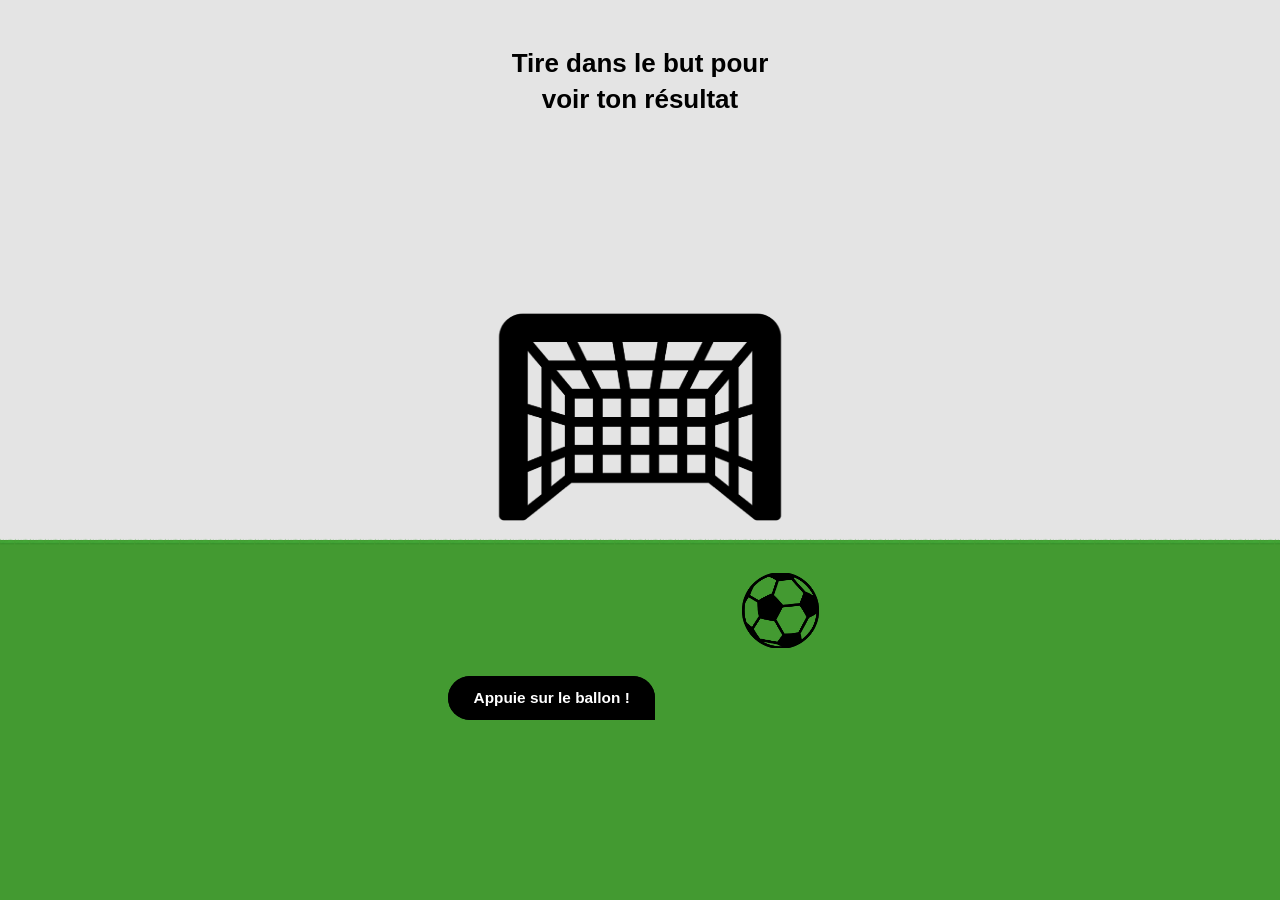
<file: accueil.html>
<!DOCTYPE html>
<html lang="fr">
<head>
    <meta charset="UTF-8">
    <title>Affichage de l'accueil</title>

    <link rel="stylesheet" href="style-accueil.css">

    <link rel="stylesheet" href="style-accueil2.css">

</head>
<body>
    <div class="ecran">
        <div class="texte-haut">Tire dans le but pour<br>voir ton résultat</div>
        
        <div class="herbe-fond"></div>
        
        <div class="bande-herbe"></div>

        <img src="cage de foot.png" alt="Cage" class="cage">
        <img src="ballon foot.png" alt="Ballon" class="ballon">
        
        <a href="gagner.html" class="bouton-bulle">Appuie sur le ballon !</a>

        <img src="but.png" alt="Cage" class="cage">
        <img src="ballon foot.png" alt="Ballon" class="ballon">
        
        <a href="perdre.html" class="bouton-bulle">Appuie sur le ballon !</a>

    </div>
</body>
</html>
</file>
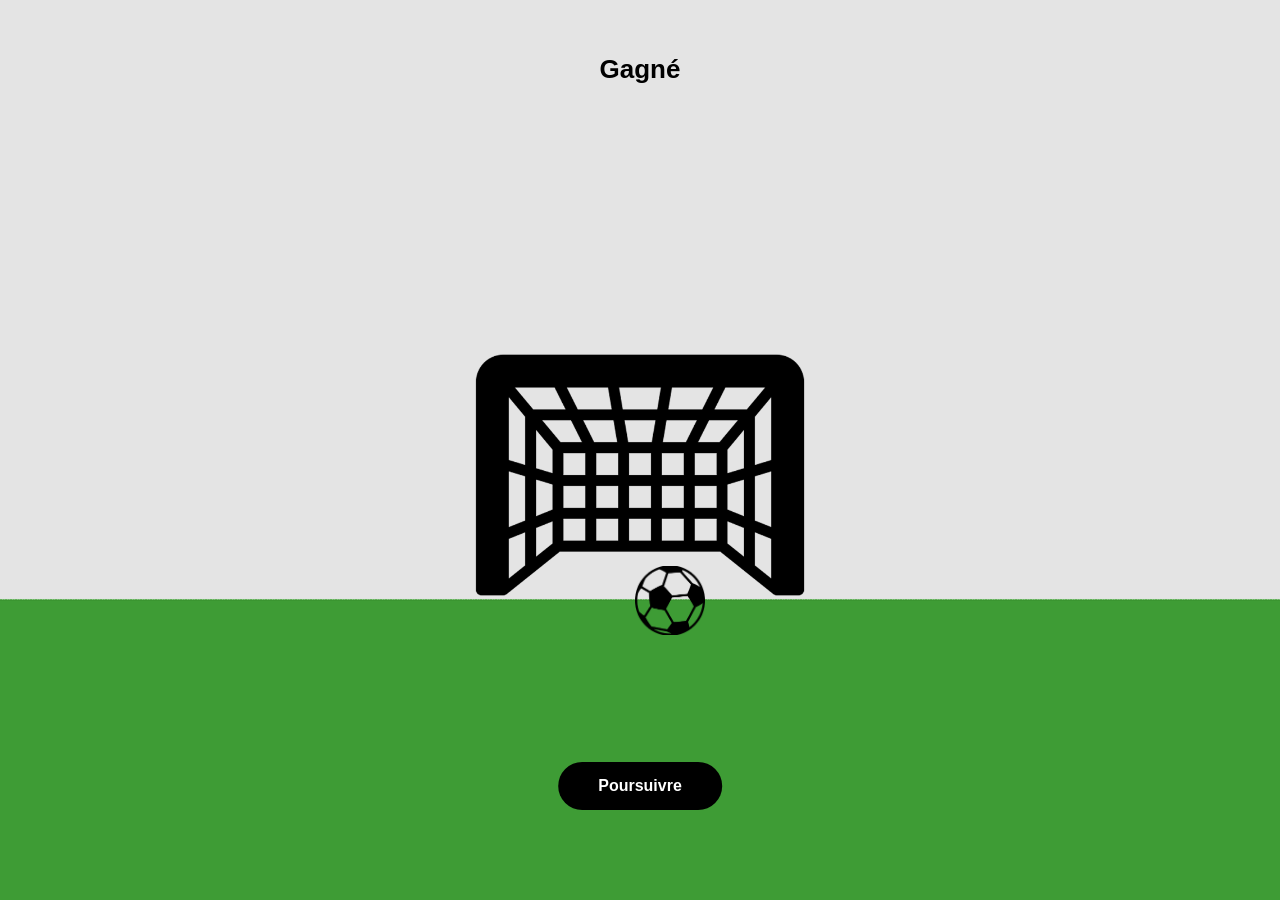
<file: gagner.html>
<!DOCTYPE html>
<html lang="fr">
<head>
    <meta charset="UTF-8">
    <title> Affichage de la victoire </title>
    <link rel="stylesheet" href="style-gagner.css">
</head>
<body>
    <div class="ecran">
        <div class="texte-haut">Gagné</div>
        
        <div class="zone-herbe"></div>
        <div class="bande-herbe"></div>
        <img src="cage de foot.png" alt="Cage" class="cage">
        
        <img src="ballon foot.png" alt="Ballon" class="ballon-dedans">
        
        <a href="prix.html" class="bouton-noir">Poursuivre</a>
    </div>
</body>
</html>
</file>
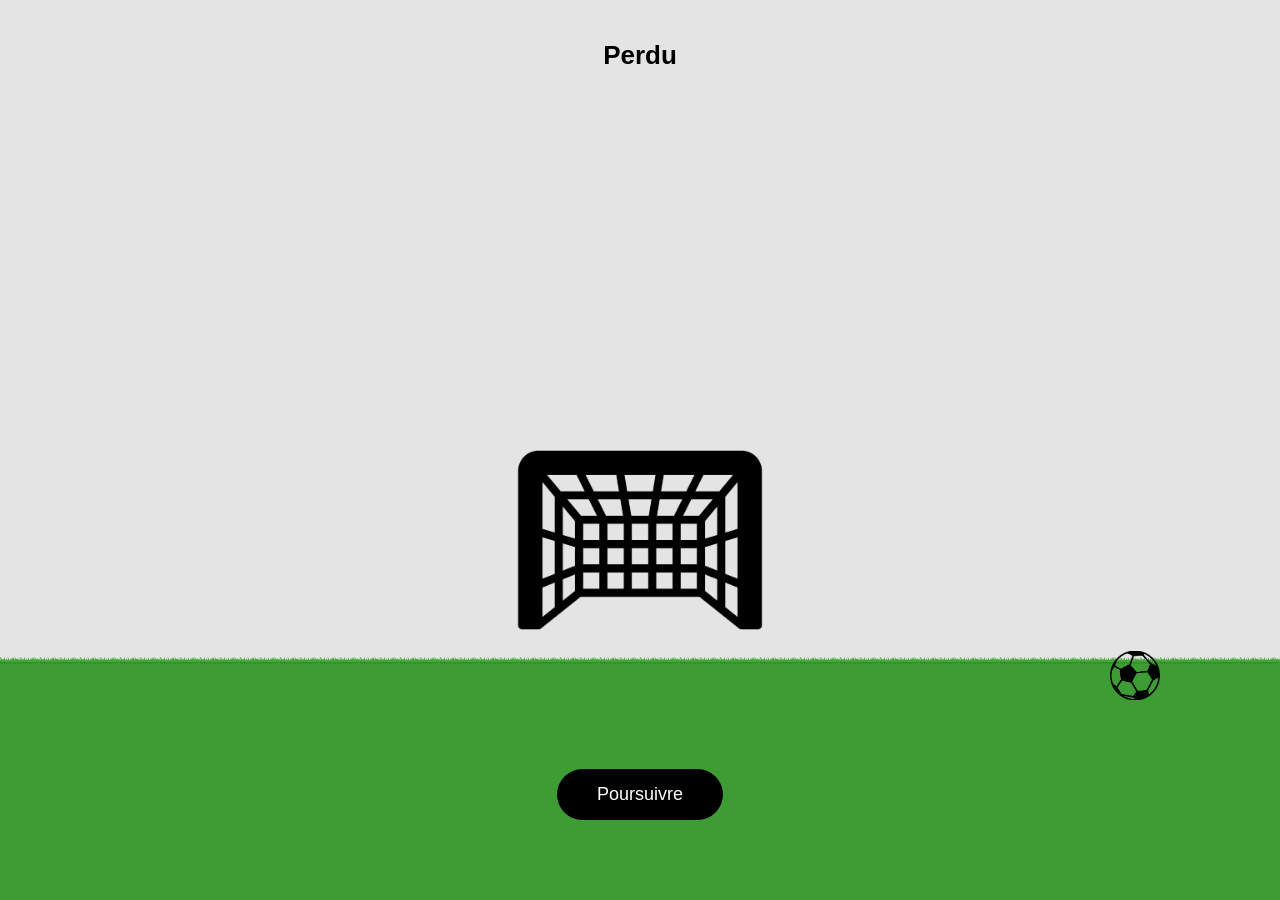
<file: perdre.html>
<!DOCTYPE html>
<html lang="fr">
<head>
    <meta charset="UTF-8">
    <title> Affichage de la défaite </title>
    <link rel="stylesheet" href="style-perdre.css">
</head>
<body>
    <div class="ecran">
        <div class="texte-haut">Perdu</div>
        
        <div class="zone-herbe"></div>
        <div class="bande-herbe"></div>

        <img src="but.png" alt="Cage" class="cage">

        <!-- ballon à côté du but -->
        <img src="ballon foot.png" alt="Ballon" class="ballon-dehors">

        <a href="resultat.html" class="bouton-noir">Poursuivre</a>
    </div>
</body>
</html>
</file>
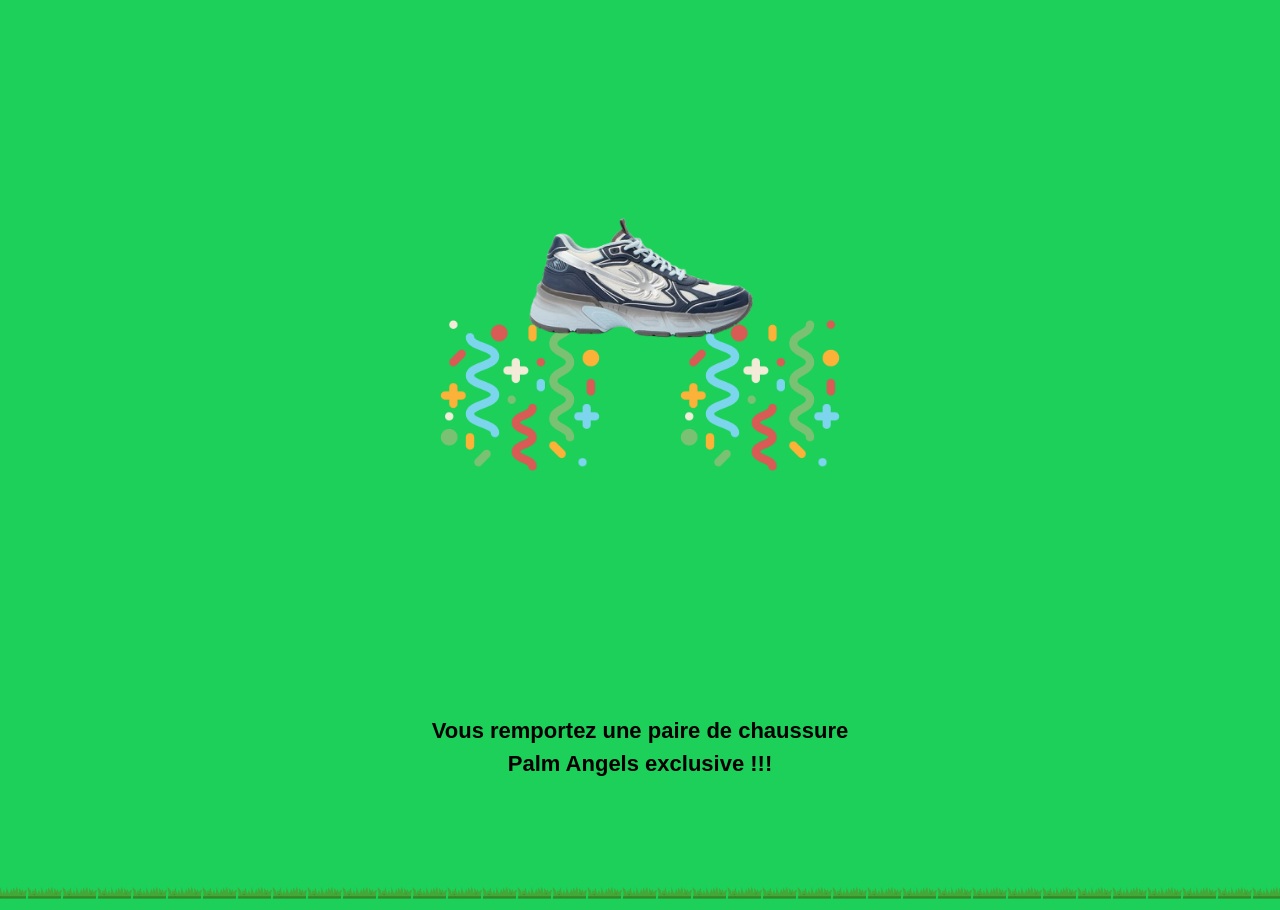
<file: prix.html>
<!DOCTYPE html>
<html lang="fr">
<head>
    <meta charset="UTF-8">
    <title>Affichage des prix</title>
    <link rel="stylesheet" href="style-prix.css">
</head>
<body>
    <div class="ecran">
        
        <img src="confettie.png" alt="Confettis" class="confettis-gauche">
        <img src="confettie.png" alt="Confettis" class="confettis-droite">
        
        <img src="paire chaussure.png" alt="Chaussure" class="chaussure">
        
        <div class="texte-gain">Vous remportez une paire de chaussure<br>Palm Angels exclusive !!!</div>
        
        <div class="bande-herbe-bas"></div>
        
    </div>
</body>
</html>
</file>
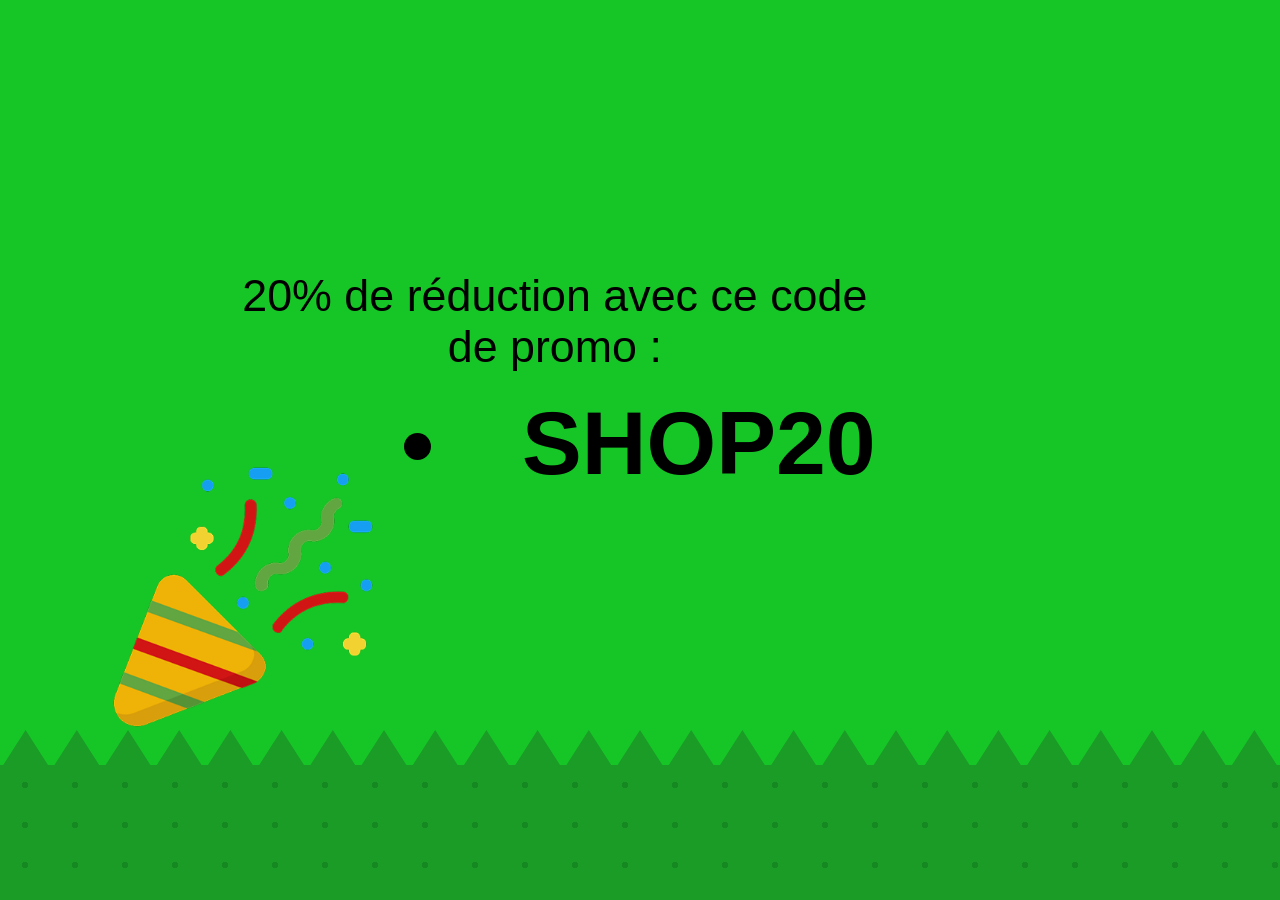
<file: resultat.html>
<!DOCTYPE html>
<html lang="fr">
<head>
    <meta charset="UTF-8">
    <meta name="viewport" content="width=device-width, initial-scale=1.0">
    <title>Promo Plein Écran</title>
    <link rel="stylesheet" href="style-resultat.css">
</head>
<body>

    <div class="card">
        <div class="content">
            <h1>20% de réduction avec ce code de promo :</h1>
            <ul class="promo-list">
                <li>SHOP20</li>
            </ul>
        </div>

        <img src="image 12.png" alt="Confetti" class="illustration">

        <div class="grass-container">
            <div class="grass-blades"></div>
            <div class="grass-dots"></div>
        </div>
    </div>

</body>
</html>
</file>
<file: style-accueil.css>
body {
    margin: 0;
    background-color: #e4e4e4; 
    font-family: 'Arial', sans-serif;
    overflow: hidden; 
}

.ecran {
    width: 100vw;
    height: 100vh;
    position: relative;
}


.texte-haut {
    position: absolute;
    top: 5vh; 
    width: 100%; 
    text-align: center;
    font-size: 26px; 
    font-weight: bold;
    color: #000;
    line-height: 1.4;
}


.herbe-fond {
    position: absolute;
    bottom: 0;
    width: 100%;
    height: 40vh; 
    background-color: #439a31;
}


.bande-herbe {
    position: absolute;
    bottom: 39vh; 
    width: 100%;
    height: 15px; 
    background-image: url("herbe foot.png"); 
    background-repeat: repeat-x; 
    background-size: auto 100%;
}


.cage {
    position: absolute;
    width: 25vw; 
    max-width: 400px;
    min-width: 250px;
    left: 50%;
    transform: translateX(-50%); 
    bottom: 37vh;
}


.ballon {
    position: absolute;
    width: 6vw;
    max-width: 90px;
    min-width: 60px;
    left: calc(50% + 8vw); 
    bottom: 28vh;
}


.bouton-bulle {
    position: absolute;
    left: calc(50% - 15vw); 
    bottom: 20vh;
    background-color: black;
    color: white;
    padding: 1vw 2vw;
    font-size: 1.2vw;
    font-weight: bold;
    text-decoration: none;
    border-radius: 30px 30px 0 30px; 
}


@media (max-width: 800px) {
    .texte-haut { font-size: 20px; }
    .bouton-bulle { font-size: 14px; padding: 10px 20px; left: 10vw; }
    .cage { width: 50vw; }
    .ballon { width: 15vw; left: calc(50% + 15vw); }
}
</file>
<file: style-accueil2.css>
body {
    margin: 0;
    background-color: #e4e4e4; 
    font-family: 'Arial', sans-serif;
    overflow: hidden; 
}

.ecran {
    width: 100vw;
    height: 100vh;
    position: relative;
}


.texte-haut {
    position: absolute;
    top: 5vh; 
    width: 100%; 
    text-align: center;
    font-size: 26px; 
    font-weight: bold;
    color: #000;
    line-height: 1.4;
}


.herbe-fond {
    position: absolute;
    bottom: 0;
    width: 100%;
    height: 40vh; 
    background-color: #439a31;
}


.bande-herbe {
    position: absolute;
    bottom: 39vh; 
    width: 100%;
    height: 15px; 
    background-image: url("herbe foot.png"); 
    background-repeat: repeat-x; 
    background-size: auto 100%;
}


.cage {
    position: absolute;
    width: 25vw; 
    max-width: 300px;
    min-width: 250px;
    left: 50%;
    transform: translateX(-50%); 
    bottom: 37vh;
}


.ballon {
    position: absolute;
    width: 6vw;
    max-width: 90px;
    min-width: 60px;
    left: calc(50% + 8vw); 
    bottom: 28vh;
}


.bouton-bulle {
    position: absolute;
    left: calc(50% - 15vw); 
    bottom: 20vh;
    background-color: black;
    color: white;
    padding: 1vw 2vw;
    font-size: 1.2vw;
    font-weight: bold;
    text-decoration: none;
    border-radius: 30px 30px 0 30px; 
}


@media (max-width: 800px) {
    .texte-haut { font-size: 20px; }
    .bouton-bulle { font-size: 14px; padding: 10px 20px; left: 10vw; }
    .cage { width: 50vw; }
    .ballon { width: 15vw; left: calc(50% + 15vw); }
}
</file>
<file: style-gagner.css>
body {
    margin: 0;
    padding: 0;
    font-family: Arial, sans-serif;
    background-color: #e4e4e4; 
    overflow: hidden; 
}

.ecran {
    width: 100vw;
    height: 100vh;
    position: relative;
}

.texte-haut {
    position: absolute;
    top: 50px; 
    width: 100%;
    text-align: center;
    font-size: 26px;
    font-weight: bold;
    color: #000;
    line-height: 1.5;
}

.zone-herbe {
    position: absolute;
    bottom: 0;
    left: 0;
    width: 100%;
    height: 300px; 
    background-color: #3e9c35;
}

.bande-herbe {
    position: absolute;
    bottom: 298px;
    left: 0;
    width: 100%;
    height: 5px; 
    background-image: url('herbe foot.png');
    background-repeat: repeat-x; 
    background-size: auto 100%; 
    background-position: bottom;
}

.cage {
    position: absolute;
    bottom: 250px; 
    left: 50%;
    transform: translateX(-50%); 
    width: 350px;
}

.ballon-dedans {
    position: absolute;
    bottom: 265px;
    left: 50%;
    transform: translateX(-5px);
    width: 70px; 
}

.bouton-noir {
    position: absolute;
    bottom: 90px; 
    left: 50%;
    transform: translateX(-50%); 
    background-color: black;
    color: white;
    padding: 15px 40px; 
    font-size: 16px;
    font-weight: bold;
    text-decoration: none;
    border-radius: 30px; 
}
</file>
<file: style-perdre.css>
body {
    margin: 0;
    padding: 0;
    font-family: Arial, sans-serif;
    background-color: #e4e4e4;
}


.ecran {
    width: 100vw;
    height: 100vh;
    position: relative;
}

.texte-haut {
    position: absolute;
    top: 40px;
    width: 100%;
    text-align: center;
    font-size: 26px;
    font-weight: bold;
}

.zone-herbe {
    position: absolute;
    bottom: 0;
    width: 100%;
    height: 240px;
    background-color: #3e9c35;
}

.bande-herbe {
    position: absolute;
    bottom: 230px;
    width: 100%;
    height: 20px;
    background-image: url("herbe foot.png");
    background-repeat: repeat-x;
    background-size: auto 100%;
}

.cage {
    position: absolute;
    width: 260px;
    left: 50%;
    transform: translateX(-50%);
    bottom: 230px;
}

.ballon-dehors {
    position: absolute;
    width: 50px;
    right: 120px;
    bottom: 200px;
}

.bouton-noir {
    position: absolute;
    bottom: 80px;
    left: 50%;
    transform: translateX(-50%);
    background-color: black;
    color: white;
    padding: 15px 40px;
    font-size: 18px;
    text-decoration: none;
    border-radius: 35px;
}
</file>
<file: style-prix.css>
body {
    margin: 0;
    padding: 0;
    font-family: Arial, sans-serif;
    background-color: #1cd059; 
    overflow: hidden; 
}

.ecran {
    width: 100vw;
    height: 100vh;
    position: relative;
}


.chaussure {
    position: absolute;
    top: 60px; 
    left: 50%;
    transform: translateX(-50%); 
    width: 280px;
    z-index: 10; 
}


.confettis-gauche {
    position: absolute;
    top: 300px; 
    left: 50%;
    transform: translateX(-220px); 
    width: 200px;
}

.confettis-droite {
    position: absolute;
    top: 300px; 
    left: 50%;
    transform: translateX(20px); 
    width: 200px;
}


.texte-gain {
    position: absolute;
    bottom: 120px; 
    width: 100%;
    text-align: center;
    font-size: 22px;
    font-weight: bold;
    color: #000;
    line-height: 1.5;
}

.bande-herbe-bas {
    position: absolute;
    bottom: -10px; 
    left: 0;
    width: 100%;
    height: 35px; 
    background-image: url('herbe foot.png');
    background-repeat: repeat-x; 
    background-position: center bottom; 
    background-size: auto 100%;
   
}
</file>
<file: style-resultat.css>
html, body {
    margin: 0;
    padding: 0;
    width: 100%;
    height: 100%;
    overflow: hidden; /* Évite les barres de défilement */
    font-family: 'Arial', sans-serif;
}

.card {
    position: relative;
    width: 100vw; /* 100% de la largeur de la fenêtre */
    height: 100vh; /* 100% de la hauteur de la fenêtre */
    background-color: #16c627; /* Vert vif */
    display: flex;
    flex-direction: column;
    align-items: center;
    justify-content: center;
    text-align: center;
}

.content {
    z-index: 10;
    margin-bottom: 5vh;
}

h1 {
    font-size: 3.5vw; /* Taille adaptative */
    color: #000;
    margin: 0;
    max-width: 80%;
    font-weight: 500;
}

.promo-list {
    font-size: 7vw; /* Très gros pour être bien visible */
    font-weight: bold;
    list-style-position: inside;
    margin-top: 20px;
    padding: 0;
    color: #000;
}

.illustration {
    position: absolute;
    bottom: 18vh;
    left: 8vw;
    width: 22vw; /* Taille proportionnelle */
    min-width: 180px;
    z-index: 15;
}

.grass-container {
    position: absolute;
    bottom: 0;
    width: 100%;
    height: 15vh;
    background-color: #1a9c26; /* Vert plus sombre */
    z-index: 5;
}

.grass-blades {
    position: absolute;
    top: -35px;
    width: 100%;
    height: 40px;
    background-color: #1a9c26;
    
    clip-path: polygon(
        0% 100%, 100% 100%, 100% 100%, 
        98% 0%, 96% 100%, 94% 0%, 92% 100%, 90% 0%, 88% 100%, 86% 0%, 84% 100%, 
        82% 0%, 80% 100%, 78% 0%, 76% 100%, 74% 0%, 72% 100%, 70% 0%, 68% 100%, 
        66% 0%, 64% 100%, 62% 0%, 60% 100%, 58% 0%, 56% 100%, 54% 0%, 52% 100%, 
        50% 0%, 48% 100%, 46% 0%, 44% 100%, 42% 0%, 40% 100%, 38% 0%, 36% 100%, 
        34% 0%, 32% 100%, 30% 0%, 28% 100%, 26% 0%, 24% 100%, 22% 0%, 20% 100%, 
        18% 0%, 16% 100%, 14% 0%, 12% 100%, 10% 0%, 8% 100%, 6% 0%, 4% 100%, 2% 0%, 0% 100%
    );
}

.grass-dots {
    width: 100%;
    height: 100%;
    background-image: radial-gradient(circle, #0e5a16 3px, transparent 3px);
    background-size: 50px 40px;
    opacity: 0.3;
}
</file>
